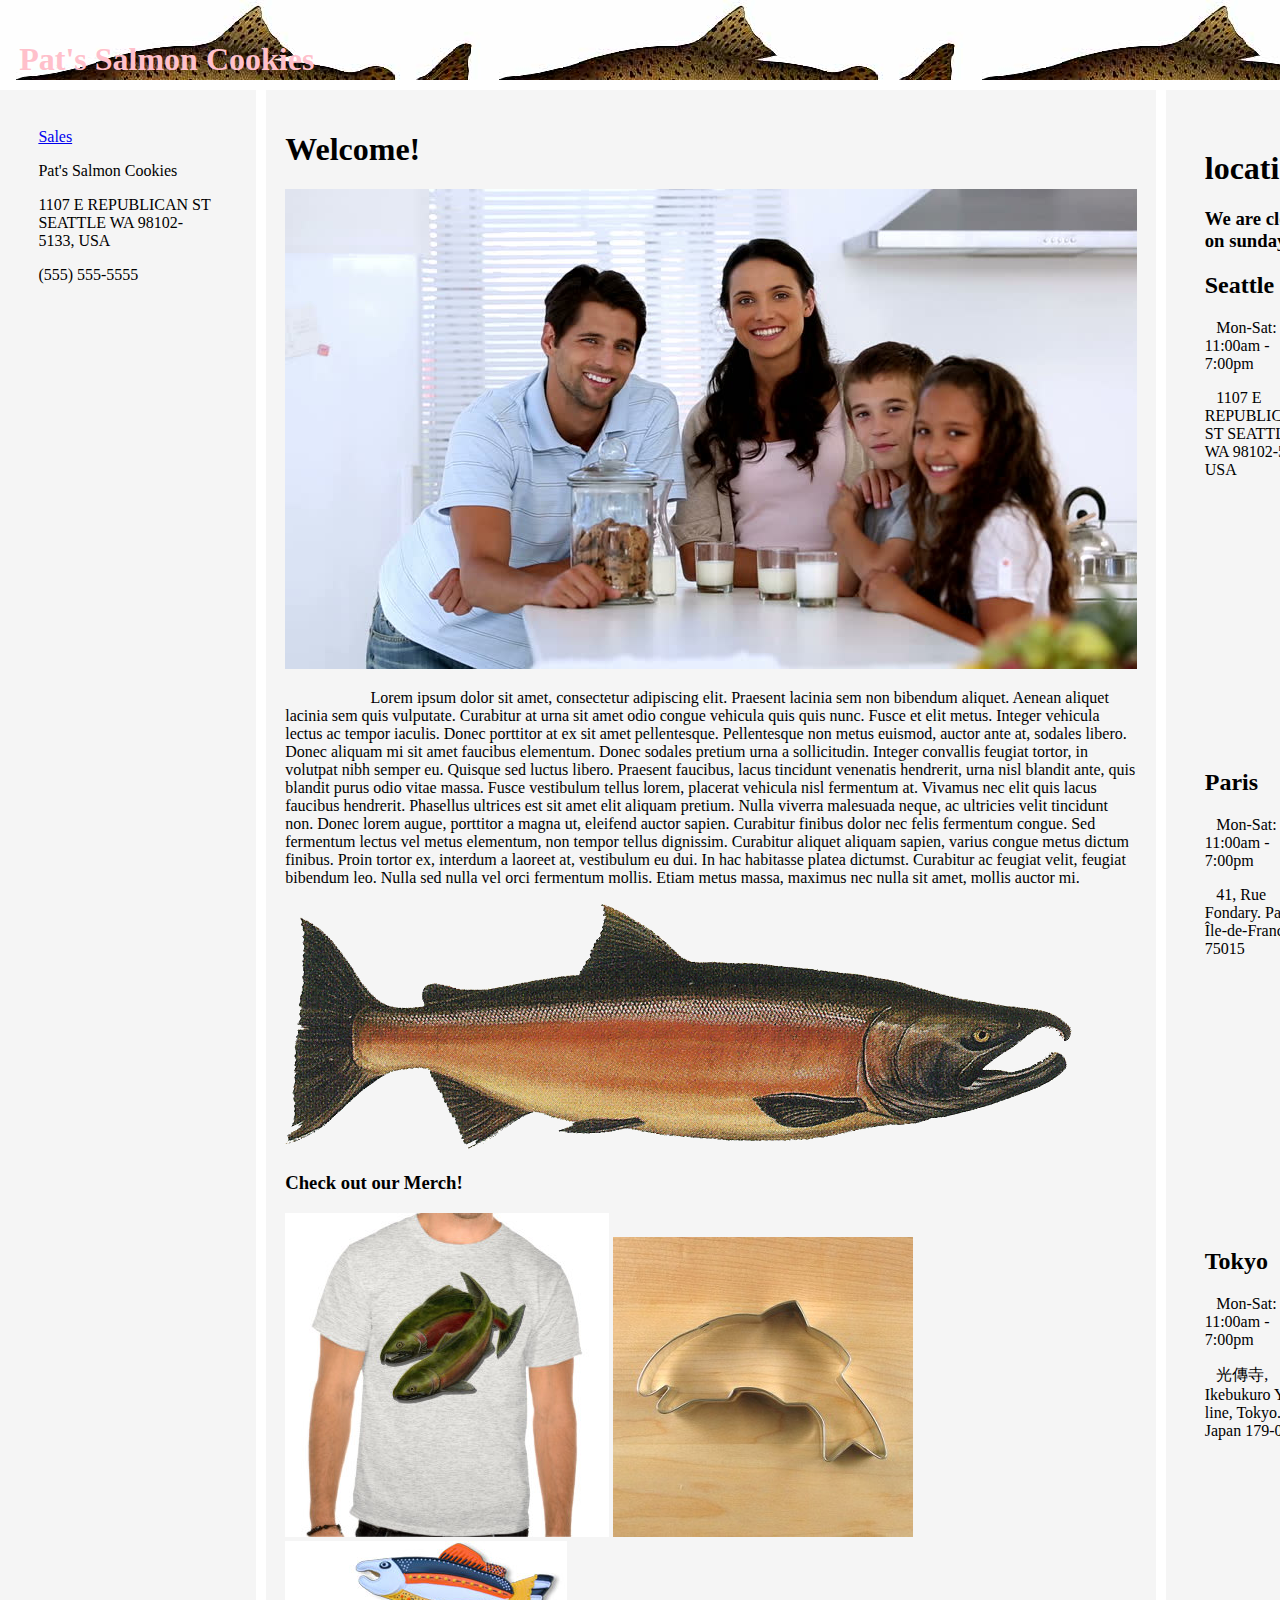
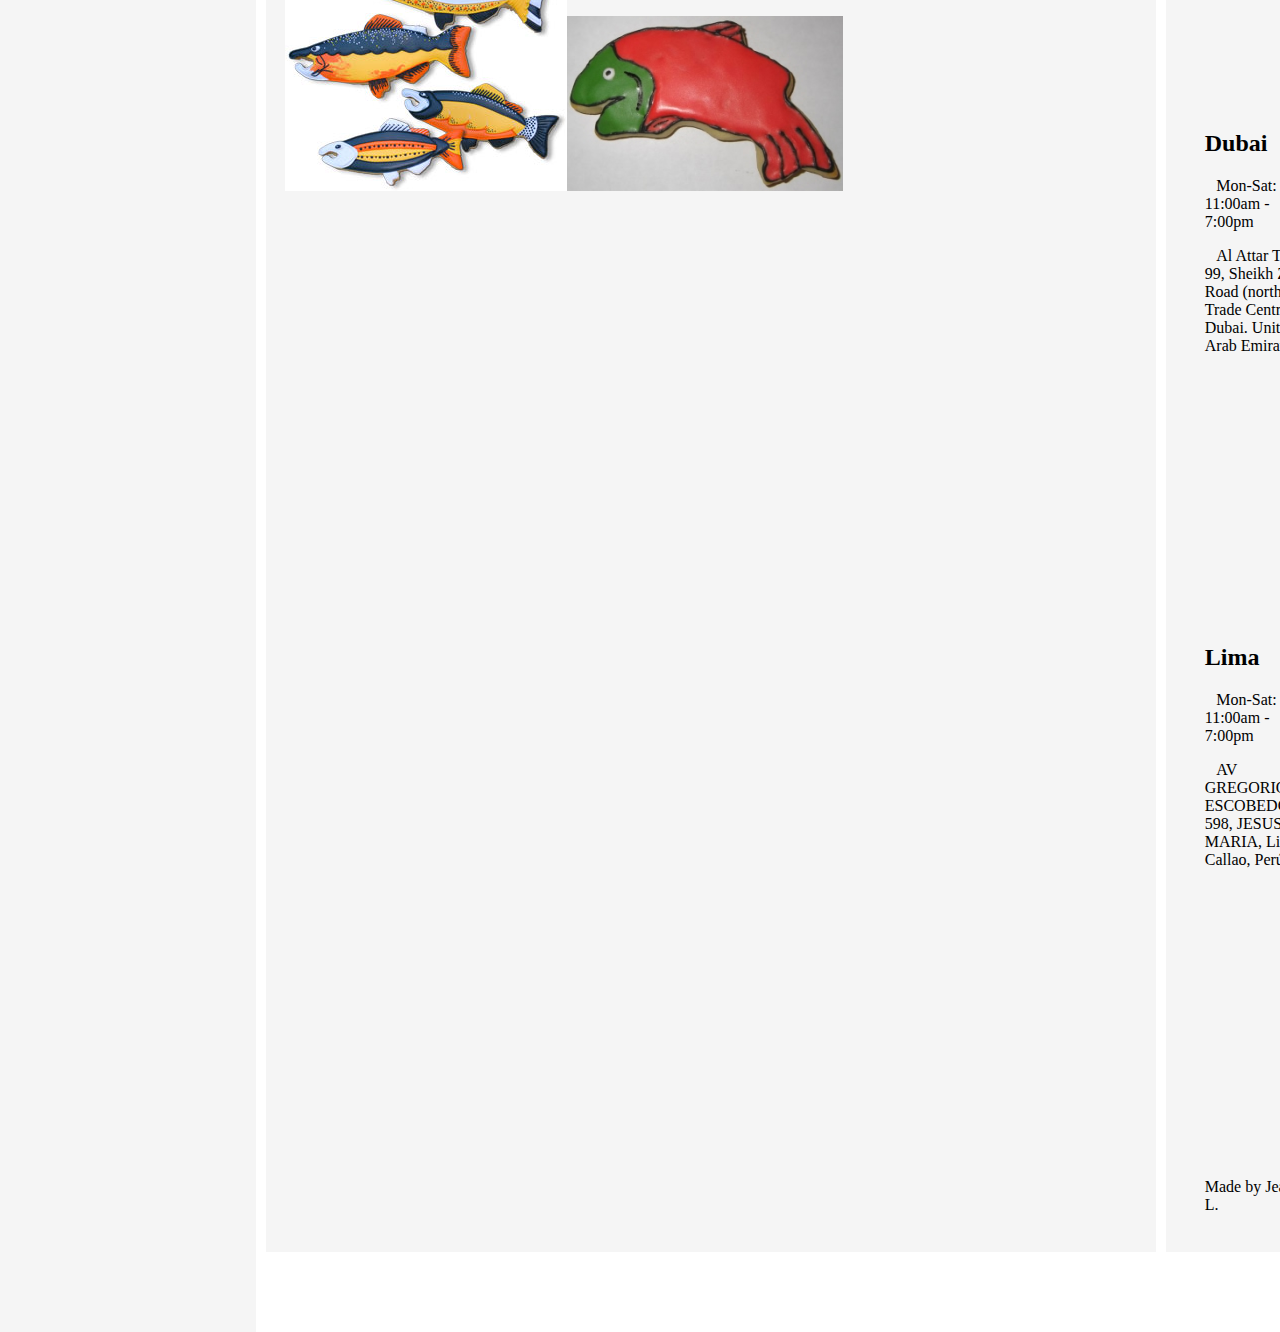
<file: index.html>
<!doctype html>
<html lang="en">

<head>
      <title>Cookie Stand</title>
      
      
</head> 



<body>
      <!-- style ////////////////////////////////////////////////////////////////////////////////////////////////////////////////////// -->
      <style>
            body { 
              display: grid;
              grid-template-areas: 
                "header header header"
                "nav article ads"
                "nav footer footer";
              grid-template-rows: 80px 1fr 70px;  
              grid-template-columns: 20% 1fr 15%;
              grid-row-gap: 10px;
              grid-column-gap: 10px;
              height: 100vh;
              margin: 0;
              }  
            header, footer, article, nav, div {
              padding: 1.2em;
              background: whitesmoke;
              }
              p {
                  text-indent: 10%;
              }
            #Header {
              grid-area: header;
              background-image: url(images/chinook.jpeg);
              color: pink;
              }
            #Footer {
              grid-area: footer;
              }
            #welcome { 
              grid-area: article;  
              align-items: center;
              }
            #mainNav { 
              grid-area: nav; 
              list-style-type: none;
              }
            #locations { 
              grid-area: ads; 
              } 
           
            @media all and (max-width: 575px) {
              body { 
                grid-template-areas: 
                  "header"
                  "article"
                  "ads"
                  "nav"
                  "footer";
                grid-template-rows: 80px 1fr 70px 1fr 70px;  
                grid-template-columns: 1fr;
             }
            }
            </style>



<!-- welcome //////////////////////////////////////////////////////////////////////////////////////////////////////////////////////////// -->

      <header id="Header"><h1>Pat's Salmon Cookies</h1></header>
      <article id="welcome">
            <h1> Welcome!</h1>
      <img src="images/family.jpeg"/> 
      <p> Lorem ipsum dolor sit amet, consectetur adipiscing elit. Praesent lacinia sem non bibendum aliquet. 
            Aenean aliquet lacinia sem quis vulputate. Curabitur at urna sit amet odio congue vehicula quis quis nunc. 
            Fusce et elit metus. Integer vehicula lectus ac tempor iaculis. Donec porttitor at ex sit amet pellentesque. 
            Pellentesque non metus euismod, auctor ante at, sodales libero. Donec aliquam mi sit amet faucibus elementum. Donec sodales pretium urna a sollicitudin. Integer convallis feugiat tortor, in volutpat nibh semper eu. Quisque sed luctus libero. Praesent faucibus, lacus tincidunt venenatis hendrerit, urna nisl blandit ante, quis blandit purus odio vitae massa. Fusce vestibulum tellus lorem, placerat vehicula nisl fermentum at.

            Vivamus nec elit quis lacus faucibus hendrerit. Phasellus ultrices est sit amet elit aliquam pretium. 
            Nulla viverra malesuada neque, ac ultricies velit tincidunt non. Donec lorem augue, porttitor a magna ut, 
            eleifend auctor sapien. Curabitur finibus dolor nec felis fermentum congue. Sed fermentum lectus vel metus elementum, 
            non tempor tellus dignissim. Curabitur aliquet aliquam sapien, varius congue metus dictum finibus. Proin tortor ex, 
            interdum a laoreet at, vestibulum eu dui. In hac habitasse platea dictumst. Curabitur ac feugiat velit, feugiat bibendum leo. 
            Nulla sed nulla vel orci fermentum mollis. Etiam metus massa, maximus nec nulla sit amet, mollis auctor mi.
      </p>
      <img src="images/salmon.png"/>
      <h3>Check out our Merch!</h3>

      <img src="images/shirt.jpeg"/> <img src="images/cutter.jpeg"/> <img src="images/fish.jpeg"/><img src="images/frosted-cookie.jpeg"/>
      
</article>
<!-- nav sales //////////////////////////////////////////////////////////////////////////////////////////////////////////////////////////// -->
      <nav id="mainNav">
            <nav id="mainNav"> 
              <a href="Sales.html">Sales</a>
            <p></p>Pat's Salmon Cookies<p></p>
            1107 E REPUBLICAN ST SEATTLE WA 98102-5133, USA
            <p></p>(555) 555-5555</p>
            
            </nav>

      </nav>
      <!-- locations////////////////////////////////////////////////////////////////////////////////////////////////////////////////// -->
      <div id="locations">
            <div id="locations">
                  <h1>locations</h1>
                  <h3>We are closed on sundays!</h3> 
                
                  <h2>Seattle</h2>
                  <p> Mon-Sat: 11:00am - 7:00pm</p>
                  <p>1107 E REPUBLICAN ST SEATTLE WA 98102-5133 USA</p>
                  <iframe src="https://www.google.com/maps/embed?pb=!1m18!1m12!1m3!1d172139.41753808304!2d-122.48248944320022!3d47.612942766481275!2m3!1f0!2f0!3f0!3m2!1i1024!2i768!4f13.1!3m3!1m2!1s0x5490102c93e83355%3A0x102565466944d59a!2sSeattle%2C%20WA!5e0!3m2!1sen!2sus!4v1679538653190!5m2!1sen!2sus" width="260" height="250" style="border:0;" allowfullscreen="" loading="lazy" referrerpolicy="no-referrer-when-downgrade"></iframe>
                  <h2>Paris</h2>
                  <p>Mon-Sat: 11:00am - 7:00pm</p>
                  <p>41, Rue Fondary. Paris, Île-de-France, 75015</p>
                  <iframe src="https://www.google.com/maps/embed?pb=!1m18!1m12!1m3!1d10500.640814113018!2d2.306066522258493!3d48.855155409949546!2m3!1f0!2f0!3f0!3m2!1i1024!2i768!4f13.1!3m3!1m2!1s0x47e66e1f06e2b70f%3A0x40b82c3688c9460!2sParis%2C%20France!5e0!3m2!1sen!2sus!4v1679538725009!5m2!1sen!2sus" width="260" height="250" style="border:0;" allowfullscreen="" loading="lazy" referrerpolicy="no-referrer-when-downgrade"></iframe>
                  <h2>Tokyo</h2>
                  <p>Mon-Sat: 11:00am - 7:00pm</p>
                  <p>光傳寺, Ikebukuro Yahara line, Tokyo. Japan 179-0084 </p>
                  <iframe src="https://www.google.com/maps/embed?pb=!1m18!1m12!1m3!1d51843.26493101549!2d139.72409543288742!3d35.69659578919095!2m3!1f0!2f0!3f0!3m2!1i1024!2i768!4f13.1!3m3!1m2!1s0x60188ea7e2f93329%3A0x158f36257ff597b1!2sAkihabara%20Station!5e0!3m2!1sen!2sus!4v1679538770211!5m2!1sen!2sus" width="260" height="250" style="border:0;" allowfullscreen="" loading="lazy" referrerpolicy="no-referrer-when-downgrade"></iframe>
            
                  <h2>Dubai</h2>
                  <p>Mon-Sat: 11:00am - 7:00pm</p>
                  <p>Al Attar Tower, 99, Sheikh Zayed Road (north). Trade Centre, Dubai. United Arab Emirates</p>
                  <iframe src="https://www.google.com/maps/embed?pb=!1m18!1m12!1m3!1d28906.75128609433!2d55.237368485822834!3d25.09021714925937!2m3!1f0!2f0!3f0!3m2!1i1024!2i768!4f13.1!3m3!1m2!1s0x3e5f43496ad9c645%3A0xbde66e5084295162!2sDubai%20-%20United%20Arab%20Emirates!5e0!3m2!1sen!2sus!4v1679538827941!5m2!1sen!2sus" width="260" height="250" style="border:0;" allowfullscreen="" loading="lazy" referrerpolicy="no-referrer-when-downgrade"></iframe>
                  <h2>Lima</h2>
                  <p>Mon-Sat: 11:00am - 7:00pm</p>
                  <p>AV GREGORIO ESCOBEDO 598, JESUS MARIA, Lima y Callao, Perú</p>
                  <iframe src="https://www.google.com/maps/embed?pb=!1m18!1m12!1m3!1d249743.7206050789!2d-77.12820702215336!3d-12.026603229413503!2m3!1f0!2f0!3f0!3m2!1i1024!2i768!4f13.1!3m3!1m2!1s0x9105c5f619ee3ec7%3A0x14206cb9cc452e4a!2sLima%2C%20Peru!5e0!3m2!1sen!2sus!4v1679538850859!5m2!1sen!2sus" width="260" height="250" style="border:0;" allowfullscreen="" loading="lazy" referrerpolicy="no-referrer-when-downgrade"></iframe>
            </div>
     
    
    </body>

    <!-- footer /////////////////////////////////////////////////////////////////////////////////////////////////////////////////// -->
    <footer id="Footer">Made by Jeanette L.</footer>
</html>
</file>
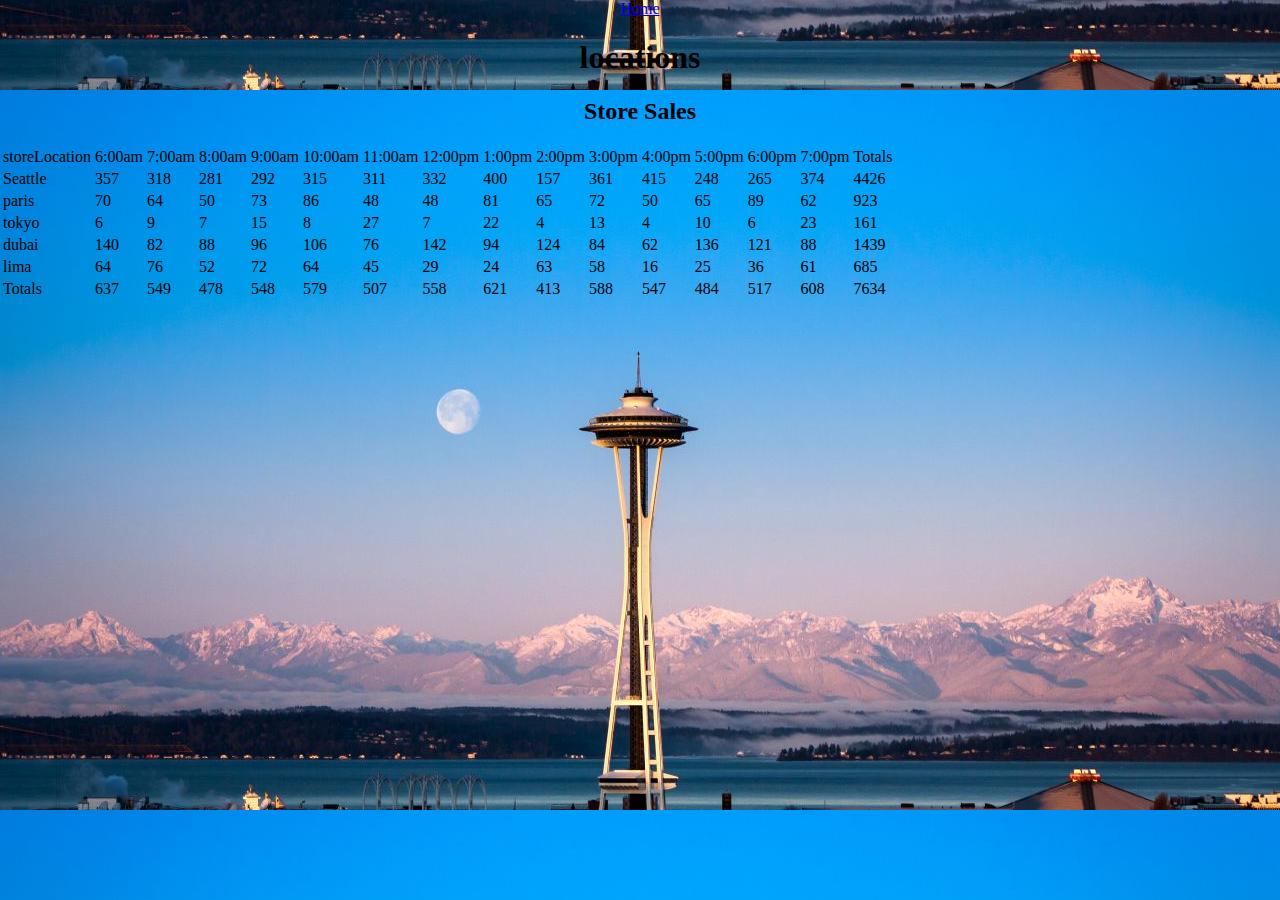
<file: Sales.html>
<!DOCTYPE html>
<html lang="en">
<head>
    <style>
       body {
       margin: 0;
       padding: 0;
       text-align: center; 
       background-image: url(sea.jpeg);
       background-repeat: repeat;
       background-position: center;
       background-attachment: fixed;
       background-color: lightblue;
      }
    </style>
    <meta charset="UTF-8">
    <meta http-equiv="X-UA-Compatible" content="IE=edge">
    <meta name="viewport" content="width=device-width, initial-scale=1.0">
    <title>Cookie-Stand</title>
    </head>
    
<title>Cookie Company</title>
<link rel="preconnect" href="https://fonts.googleapis.com">
<link rel="preconnect" href="https://fonts.gstatic.com" crossorigin>
<link href="https://fonts.googleapis.com/css2?family=Signika+Negative:wght@700&display=swap" rel="stylesheet">
</head>

<body>
    <a href="/index.html">Home</a> 
    <h1>locations</h1>
    <h2>Store Sales</h2>
<table>
    <tbody id="cities" align="left"></table>
   </table>
    <script src="app.js"></script>
</body>

</html>
  
  
  
  
  
  
  
  
  
  
  
  
  
  
  
  
  
  
  
  
  
  
  
  
  <!-- lab 6 -->
  
    <!-- <body>
        <header>
            <h1 id="heading">Cookies</h1>
        </header>
    
        <h2>Seattle</h2>
        <ul id="Seattle">
        </ul>
        <h2>Paris</h2>
        <ul id="Paris">
        </ul>
        <h2>Tokyo</h2>
        <ul id="Tokyo">
    
        </ul>
        <h2>Dubai</h2>
        <ul id="Dubai">
        </ul>
    
        <h2>Lima</h2>
        <ul id="">
        </ul>

        <script src="app.js"></script>

</style>
</body>
<footer>
    
</footer>
</html> -->
</file>
